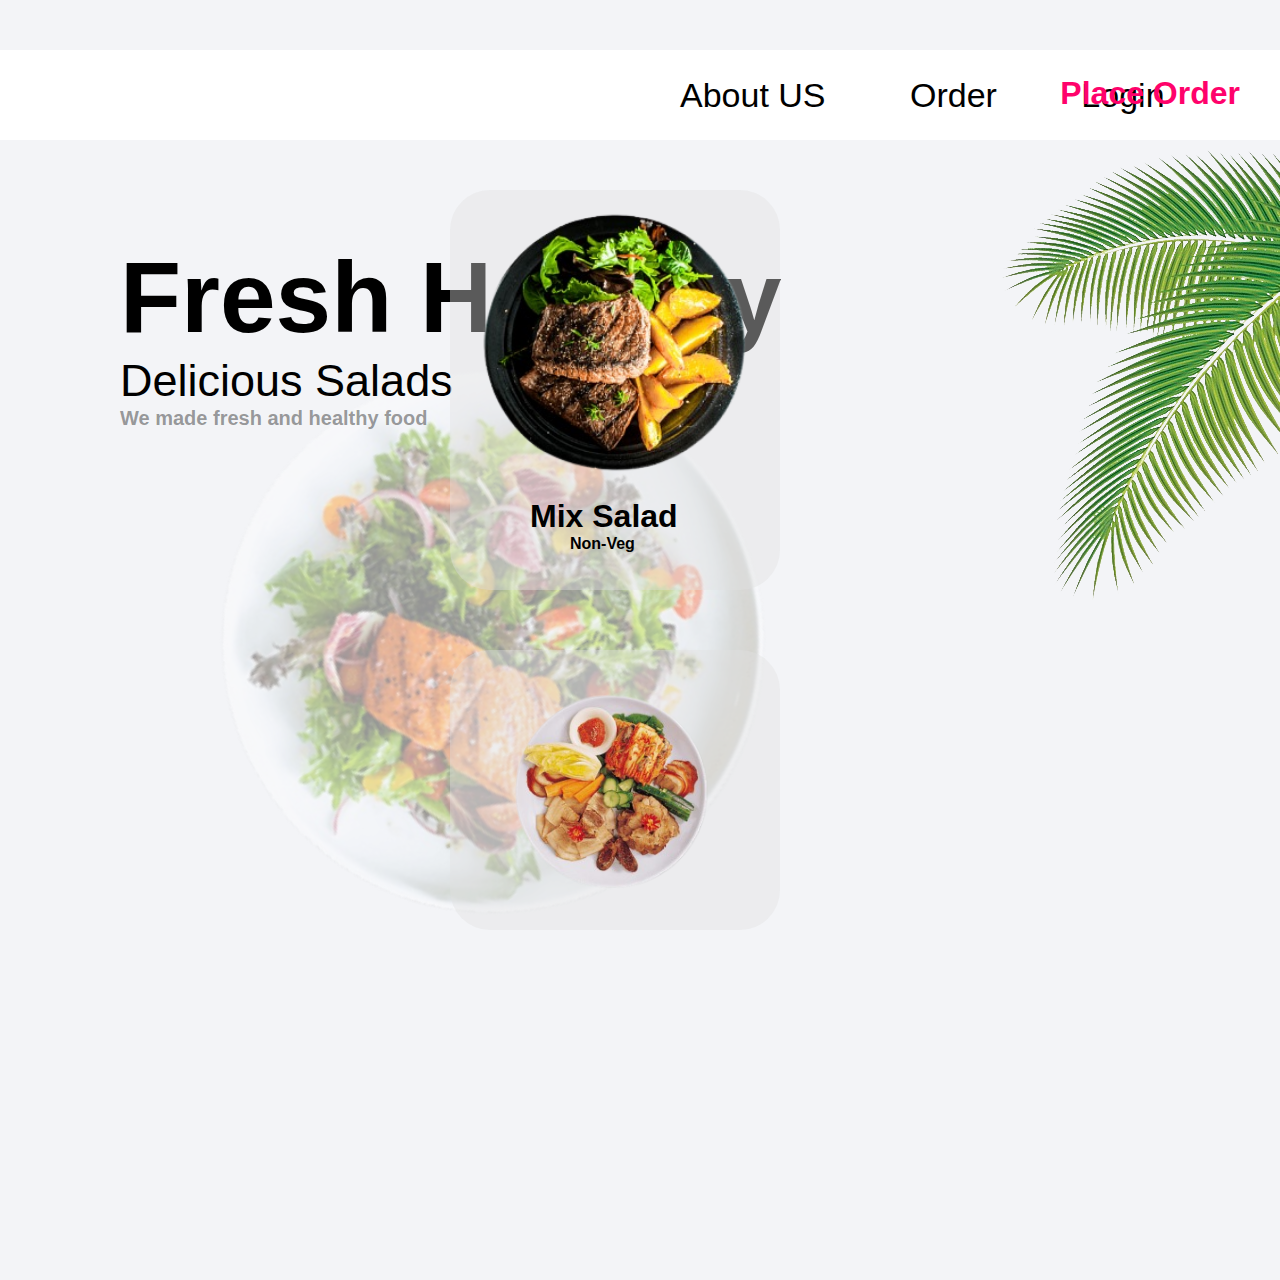
<file: index.html>
<!DOCTYPE html>
<html lang="en">
<head>
    <meta charset="UTF-8">
    <meta name="viewport" content="width=device-width, initial-scale=1.0">
    <title>Tasty Bites</title>
    <link rel="preconnect" href="https://fonts.googleapis.com">
<link rel="preconnect" href="https://fonts.gstatic.com" crossorigin>
<link href="https://fonts.googleapis.com/css2?family=Sonsie+One&display=swap" rel="stylesheet">
    <link rel="stylesheet" href="style.css">
</head>
<body>
    <div class="navbar">
        <div class="navigation">
            <ul>
                <li ><a href="aboutus.html">About US</a></li>
                <li><a href="order.html">Order</a></li>
                <li><a href="login.html">Login</a></li>
            </ul>
        </div>
        
    </div>
    <div class="button">
        <h1>Place Order</h1>
    </div>
    <div class="Head">
        <h1 style="font-size: 100px;">Fresh Healthy</h1>
        <h2 style="font-size: 45px; font-weight: 2;">Delicious Salads</h2>
        <h4 style="font-size: 20px;color: rgb(0, 0, 0,0.40);">We made fresh and healthy food</h4>
    </div>
    <div class="img-big">
        <img src="big.png" width="900px" alt="food-item">
    </div>
    <div class="img-side">
        <img src="leaf.png" alt="leaf-img">
    </div>
    <div class="img-plate">
        <img src="food.png" style="margin-left: 30px; margin-top: 10px;" width="300px" alt="food">
        <h1 style="margin-left: 80px;">Mix Salad</h1>
        <h4 style="margin-left: 120px;">Non-Veg</h4>
    </div>
    <div class="img-plate2">
        <img src="new.png" style="margin-left: 30px; margin-top: 10px;" width="300px" alt="food">
    </div>
</body>
</html>
</file>
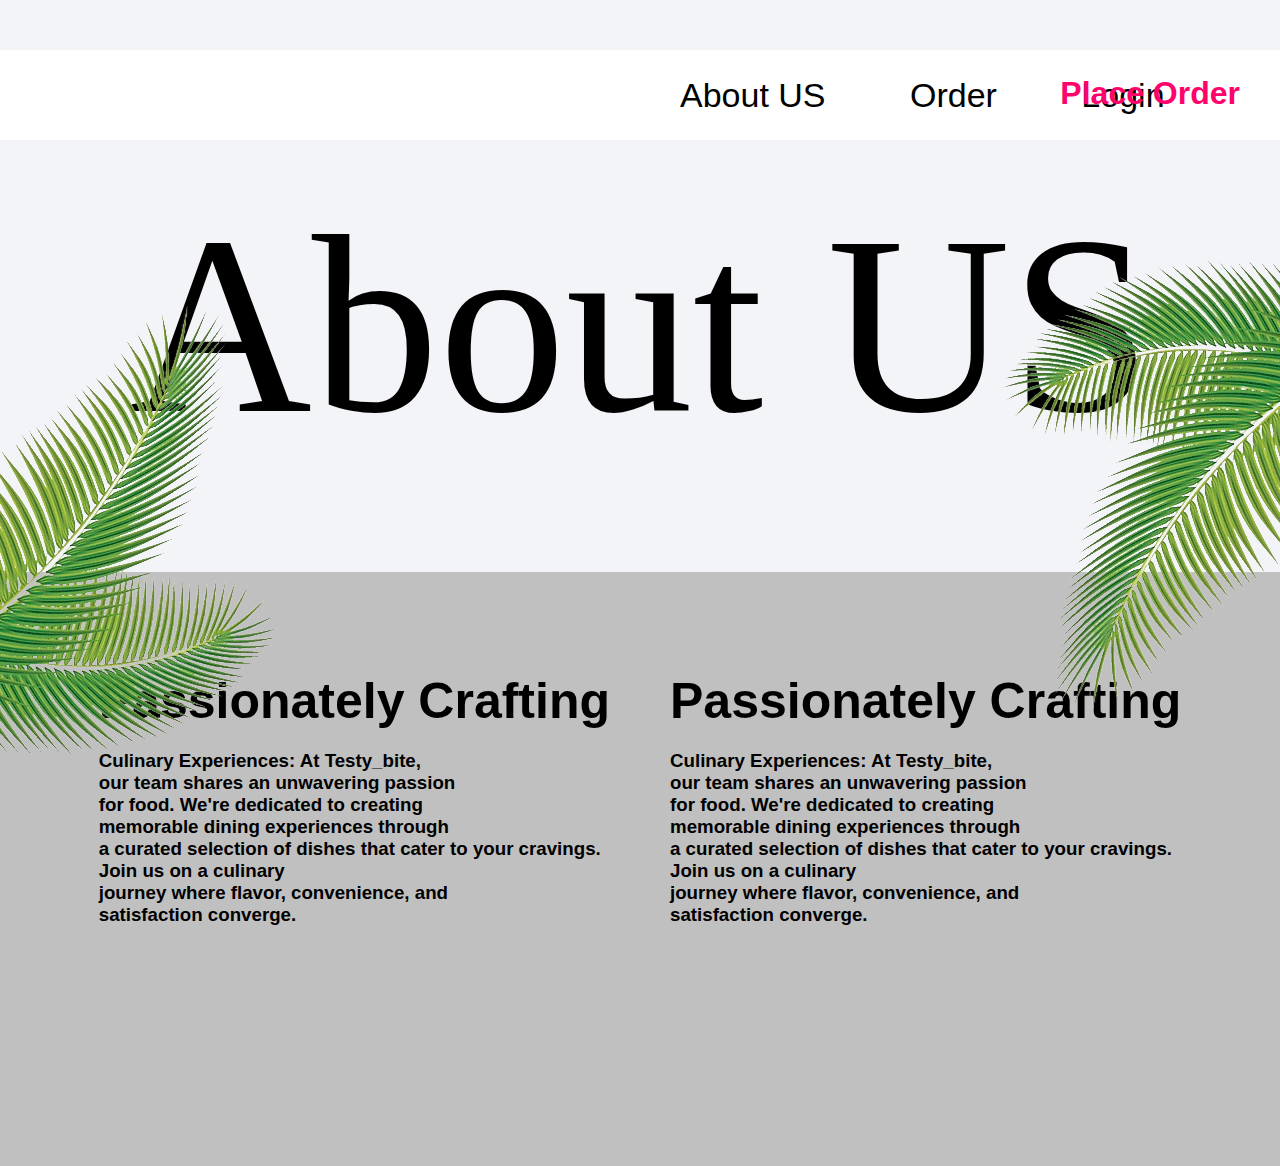
<file: aboutus.html>
<!DOCTYPE html>
<html lang="en">
<head>
    <meta charset="UTF-8">
    <meta name="viewport" content="width=device-width, initial-scale=1.0">
    <title>Tasty Bites</title>
    <link rel="preconnect" href="https://fonts.googleapis.com">
<link rel="preconnect" href="https://fonts.gstatic.com" crossorigin>
<link href="https://fonts.googleapis.com/css2?family=Sonsie+One&display=swap" rel="stylesheet">
    
<style>
    *{
    margin: 0;
    padding: 0; 
    font-family: sans-serif;

}
body{
    background-color: #F3F4F7;
    position: relative;
}

.navbar{
    background-color: white;
    height: 90px;
    margin-top: 50px;
    
}
.navigation{
    height: 100%;
    width: 700px;
    margin-left: 600px;
    display: flex;
    align-items: center;
    
}
.navigation li{
    list-style: none;
    display: inline;
    margin-left: 80px;
    font-size: 34px;
    margin-top: 10px;
}

.button{
    /* background-color: blue; */
    color: rgb(255, 2, 107);
    border-radius: 20px;
    position: absolute;
    top: 25px;
    right: 0px;
    margin-right: 40px;
}
    .about-h1{
        color: #000;
        font-family: Istok Web;
        font-size: 254px;
        font-style: normal;
        margin-top: 40px;
        font-weight: 400;
        line-height: normal;
        text-align: center;
        margin-bottom: 0%;
    } 
.text {
    display: flex;
    justify-content: center;
    gap: 60px;
    margin-top: 100px;
    background-color: rgb(192, 192, 192);
    padding-bottom: 240px;
    padding-top: 100px;
    
   
}
span{
    font-size: 50px;
    display: block ;
    padding-bottom: 20px;
}
.img-side{
    position: absolute;
    top: 200px;
    right: 0px;
}
.img-side2{
    position: absolute;
    top: 200px;
    left: 0px;
    transform: rotate(180deg);
}
</style>
</head>
<body>
    <div class="navbar">
        <div class="navigation">
            <ul>
                <li>About US</li>
                <li>Order</li>
                <li>Login</li>
            </ul>
        </div>
        
    </div>
    <div class="button">
        <h1>Place Order</h1>
    </div>
    <h1 class="about-h1">About US</h1>
    <div class="text">
        <h3><span class="span">Passionately Crafting</span> 
            Culinary Experiences: At  Testy_bite, <br>
            our team shares an unwavering passion <br>
            for food. We're dedicated to creating<br> 
            memorable dining experiences through<br>
            a curated selection of dishes that cater to your cravings.<br>
            Join us on a culinary <br>journey where flavor, convenience, and<br>
            satisfaction converge.</h3>
            <h3><span>Passionately Crafting</span> 
                Culinary Experiences: At  Testy_bite, <br>
                our team shares an unwavering passion <br>
                for food. We're dedicated to creating<br> 
                memorable dining experiences through<br>
                 a curated selection of dishes that cater to your cravings.<br>
                  Join us on a culinary <br>journey where flavor, convenience, and<br>
                  satisfaction converge.</h3>
    </div>
    <div class="img-side">
        <img src="leaf.png" alt="leaf-img">
    </div>
    <div class="img-side2">
        <img src="leaf.png" alt="leaf-img">
    </div>
</body>
</html>
</file>
<file: style.css>
*{
    margin: 0;
    padding: 0; 
    font-family: sans-serif;

}
body{
    background-color: #F3F4F7;
    position: relative;
}

.navbar{
    background-color: white;
    height: 90px;
    margin-top: 50px;
    
}
.navigation{
    height: 100%;
    width: 700px;
    margin-left: 600px;
    display: flex;
    align-items: center;
    
}
.navigation li{
    list-style: none;
    display: inline;
    margin-left: 80px;
    font-size: 34px;
    margin-top: 10px;
}

.button{
    /* background-color: blue; */
    color: rgb(255, 2, 107);
    border-radius: 20px;
    position: absolute;
    top: 25px;
    right: 0px;
    margin-right: 40px;
}
.Head{
    color: #000;
    font-family: Sonsie One;
    font-style: normal;
    font-weight: 10;
    line-height: normal; 
    
   
    margin-top: 100px;
    margin-left: 120px;
}
.Head:hover{
    scale: 105%;
    transition: 1s;
}
.img-big{
    position: absolute;
    top: 180px;
    z-index: -1;
    opacity: 40%;
    transform: rotate(60deg);
}
.img-side{
    position: absolute;
    top: 90px;
    right: 0px;
}
.img-plate{
    background-color: rgb(226, 226, 226,0.4);
    position: absolute;
    border-radius: 40px;
    top: 140px;
    right: 500px;
    height: 400px;
}
.img-plate:hover{
    scale: 105%;
    transition: 1s;
}
.img-plate2{
    background-color: rgb(226, 226, 226,0.4);
    position: absolute;
    border-radius: 40px;
    top: 600px;
    right: 500px;
    height: 280px;
}
.img-plate2:hover{
    scale: 105%;
    transition: 1s;
}
a{
    text-decoration: none;
    color: black;
}
</file>
